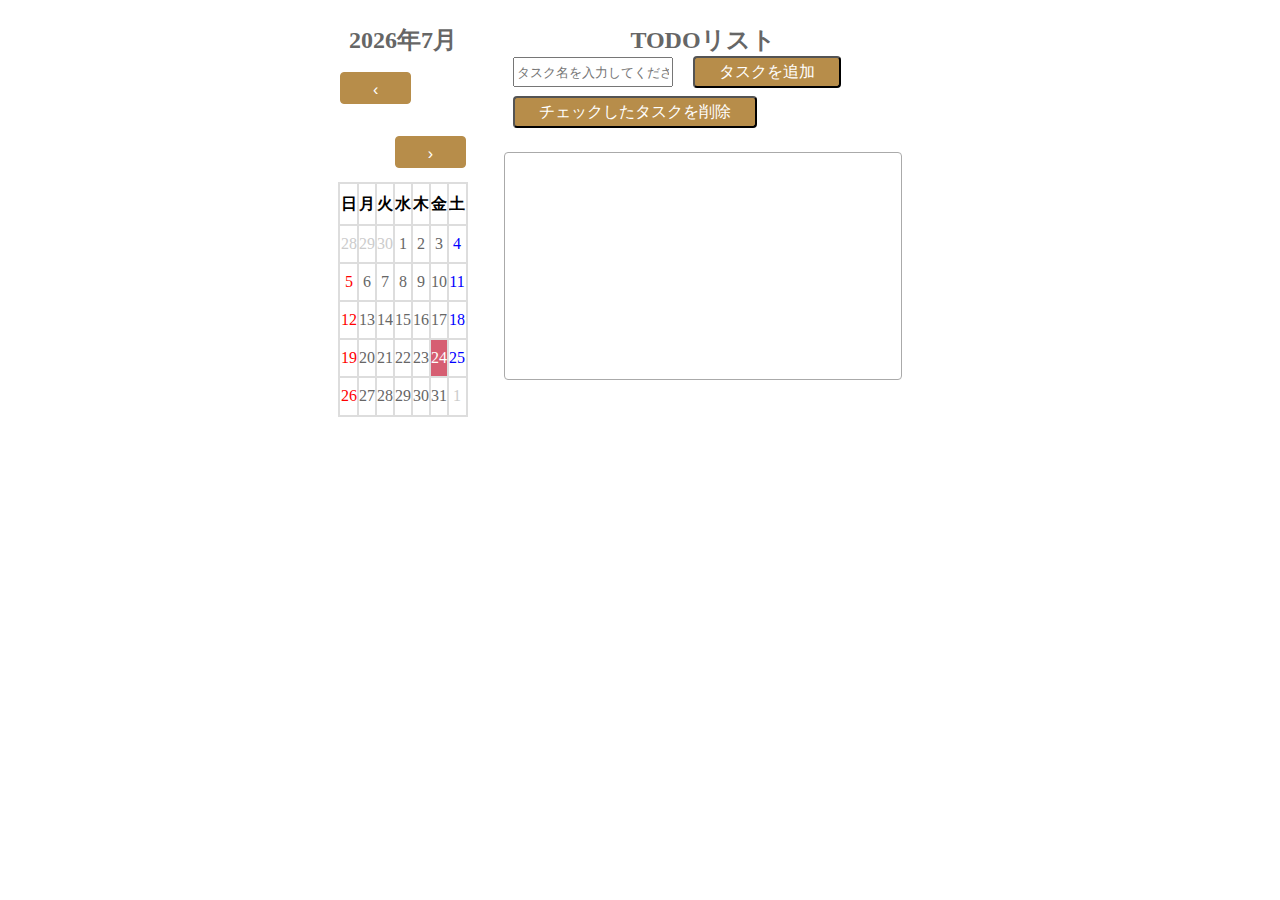
<file: index.html>
<!DOCTYPE html>
<html lang="en">
<head>
    <meta charset="UTF-8">
    <meta name="viewport" content="width=device-width, initial-scale=1.0">
    <title>TODOリスト・カレンダー</title>
    <link rel="stylesheet" href="style.css">
    <link rel="stylesheet" href="./calendar/style.css">
</head>
<body>
    <div style="display: flex;" class="wrapper">
        <div>
            <!--xxxx年xx月を表示-->
            <h1 id="header"></h1>

            <!--ボタンクリックで月移動-->
            <div id="next-prev-button">
                <button id="prev" onclick="prev()">‹</button>
                <button id="next" onclick="next()">›</button>
            </div>

            <!--カレンダー-->
            <div id="calendar"></div>
        </div>
        <div>
            <h1 id="header">TODOリスト</h1>
            <div id="input-wrap">
                <input id="task-name" type="text" placeholder="タスク名を入力してください">
                <button onclick="addTask()">タスクを追加</button>
                <button class="deleteTask-button" onclick="deleteTask()">チェックしたタスクを削除</button>
            </div>
            <div style="height: 200px;" id="main-wrap">
                <form name="task_form">
                    <ul id="todo-list"></ul>
                </form>
            </div>
        </div>
    </div>
    <script src="./style.js"></script>
    <script src="./calendar/style.js"></script>
</body>
</html>
</file>
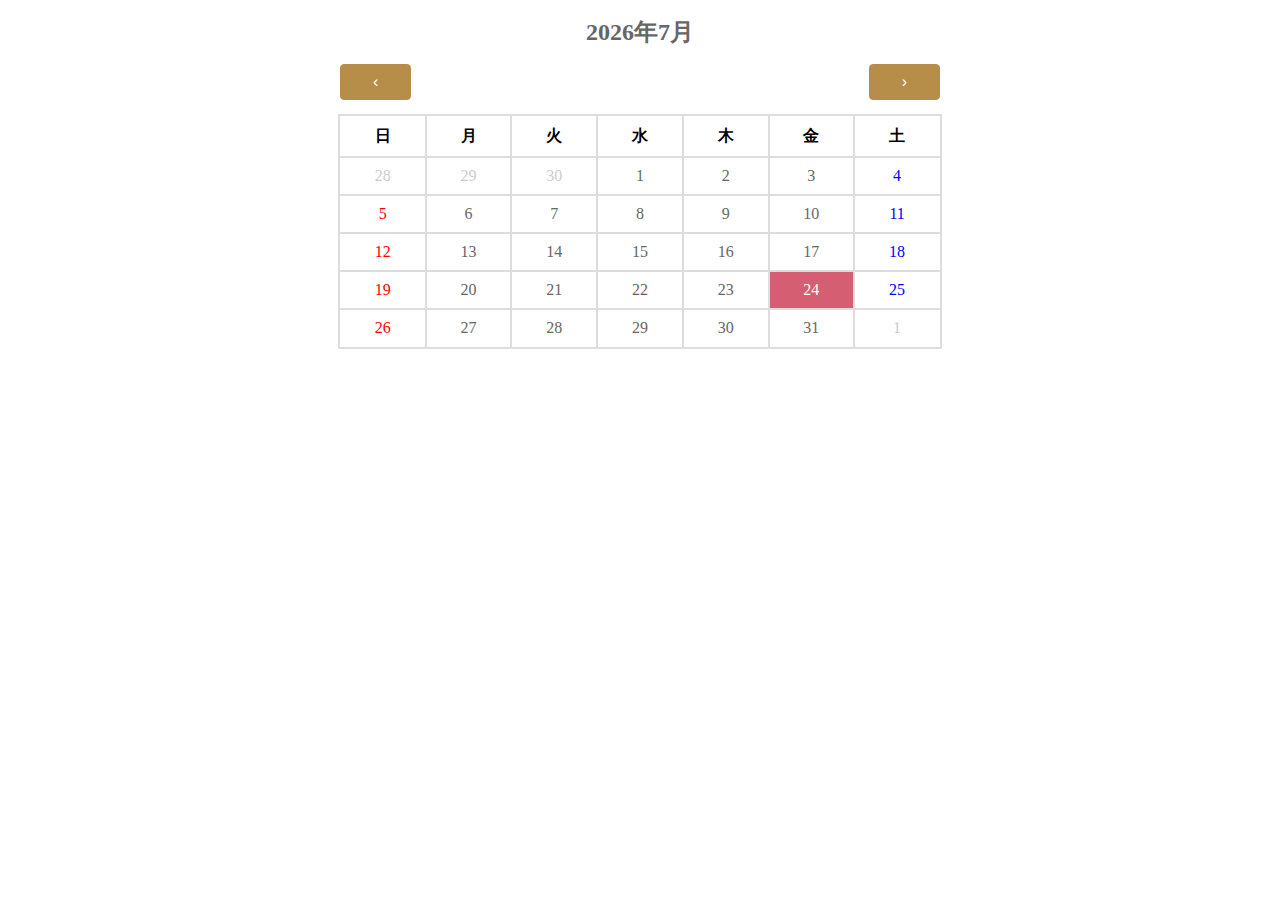
<file: calendar/index.html>
<!DOCTYPE html>
<html lang="en">
<head>
    <meta charset="UTF-8">
    <meta name="viewport" content="width=device-width, initial-scale=1.0">
    <title>カレンダー</title>
    <link rel="stylesheet" href="./style.css">
</head>
<body>
    <div class="wrapper">
        <!--xxxx年xx月を表示-->
        <h1 id="header"></h1>

        <!--ボタンクリックで月移動-->
        <div id="next-prev-button">
            <button id="prev" onclick="prev()">‹</button>
            <button id="next" onclick="next()">›</button>
        </div>

        <!--カレンダー-->
        <div id="calendar"></div>
    </div>
    <script src="./style.js"></script>
</body>
</html>
</file>
<file: style.css>
/*全体*/
.wrapper {
    max-width: width 600px;
    margin: 0 auto;
    color: #666;
}
#header {
    text-align: center;
    font-size: 24px;
    width: 100%;
    margin: 1.5rem 0;
}
#main-wrap {
    margin-bottom: 1.5rem;
}

/*入力*/
#input-wrap {
    margin: 0 auto;
    width: 80%;
}
#input-wrap input {
    width: 40%;
    height: 24px;
    margin-right: 1rem;
}

/*リスト*/
#main-wrap {
    text-align: center;
    margin: 0 auto;
    width: 70%;
    min-height: 120px;
    border: 1px solid #aaa;
    border-radius: 4px;
    -webkit-border-radius:4px;
    -moz-border-radius:4px;
    -ms-border-radius:4px;
    -o-border-radius:4px;
    padding: 0.8rem 2rem;
}

#main-wrap ul {
    padding-inline-start: 0;
}

#main-wrap li {
    text-align: left;
    list-style-type: none;
    border-bottom: 1px dashed #aaa;
    padding: 0.8rem 0;
    display: flex;
    line-height: 32px;
}

#main-wrap p {
    width: 60%;
}
#main-wrap p.line-through {
    text-decoration: line-through;
}

/*ボタン*/
button {
    height: 32px;

    cursor: pointer;
    background: #B78D4A;
    color: #fff;
    border: 1xp solid #B78D4A;
    border-radius: 4px;
    font-size: 1rem;
    padding: 0.2rem 1.5rem;
    margin-bottom: 0.5rem;
    -webkit-border-radius:4px;
    -moz-border-radius:4px;
    -ms-border-radius:4px;
    -o-border-radius:4px;
}

button:hover {
    background-color: #D4BB92;
    border-color: #D4BB92;
}
button.disabled {
    background-color: #D4BB92;
    border-color: #D4BB92;
    cursor: not-allowed;
    pointer-events: none;
}

button.deleteTask-button {
    margin-bottom: 1.5rem;
}

.end-button,.delete-button {
    margin-bottom: 0;
    padding: 0.2rem 1rem;
}

.end-button {
    margin-right: 0.4rem;
}
</file>
<file: calendar/style.css>
/*全体*/
.wrapper {
    max-width: 600px;
    margin: 0 auto;
    color: #666;
}
#header {
    text-align: center;
    font-size: 24px;
    width: 100%;
    margin: 1rem 0 0;
}

/*カレンダー*/
#calendar {
    text-align: center;
    width: 100%;
}
table {
    outline: 2px solid #ddd;
    border-collapse: collapse;
    width: 100%;
}
th {
    color: #000;
}
th,td {
    outline: 1px solid #ddd;
    padding-top: 10px;
    padding-bottom: 10px;
    text-align: center;
}

/*日曜日・祝日*/
td:first-child,td.holiday {
    color: red;
}
/*土曜日*/
td:last-child {
    color: blue;
}
/*前後月の日付*/
td.disabled {
    color: #ccc;
}
/*本日*/
td.today {
    background-color: #D65E72;
    color: #fff;
}

/*ボタン*/
#next-prev-button {
    position: relative;
}
#next-prev-button button {
    cursor: pointer;
    background: #B78D4A;
    color: #fff;
    border: 1px solid #B78D4A;
    border-radius: 4px;
    font-size: 1rem;
    padding: 0.5rem 2rem;
    margin: 1rem 0;
}
#prev {
    float: left;
}
#next {
    float: right;
}
</file>
